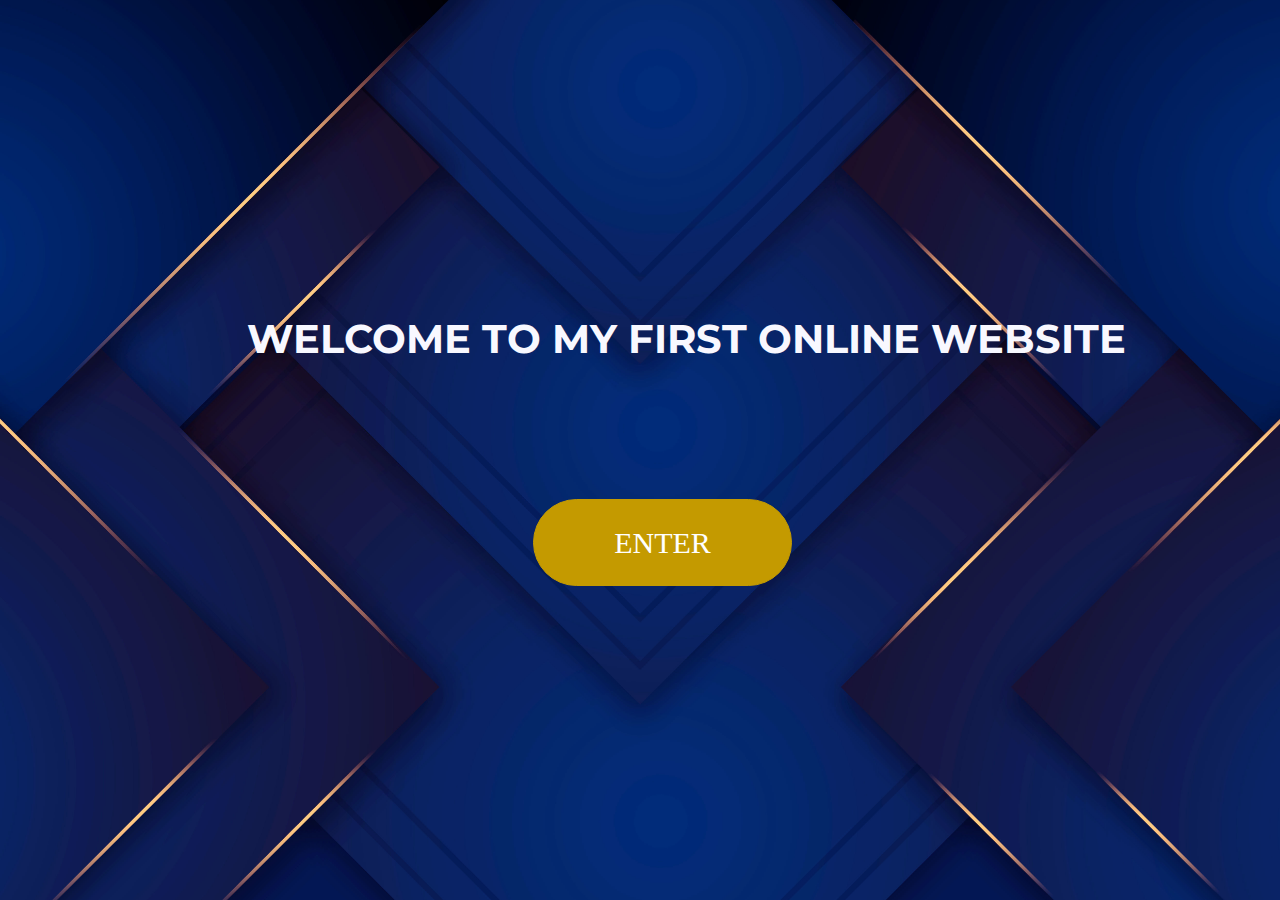
<file: index.html>
<!DOCTYPE html>
<html>
<head>
	<meta charset="utf-8">
	<meta name="viewport" content="width=device-width, initial-scale=1, shrink-to-fit=no">
	<title>First Online Website</title>
	<link href="https://fonts.googleapis.com/css?family=Montserrat" rel="stylesheet">
	<link href="https://cdn.jsdelivr.net/npm/bootstrap@5.3.3/dist/css/bootstrap.min.css" rel="stylesheet" integrity="sha384-QWTKZyjpPEjISv5WaRU9OFeRpok6YctnYmDr5pNlyT2bRjXh0JMhjY6hW+ALEwIH" crossorigin="anonymous">
	<link rel="stylesheet" type="text/css" href="style.css">
</head>
 <body>
 	<div class="container d-flex align-items-center h-100 ">
 		<div class="row">
 		  <header class="text-center col-12">
            <h1><strong>welcome to my first online website</strong></h1>
          </header>
          <div class="buffer col-12"></div>
          <section class="text-center col-12 ">
             <a href="home.html"><button class="btn btn-danger">ENTER</button></a>
          </section>  
        </div>
    </div>
 <script src="https://cdn.jsdelivr.net/npm/bootstrap@5.3.3/dist/js/bootstrap.bundle.min.js" integrity="sha384-YvpcrYf0tY3lHB60NNkmXc5s9fDVZLESaAA55NDzOxhy9GkcIdslK1eN7N6jIeHz" crossorigin="anonymous"></script>
 </body>
</html>
</file>
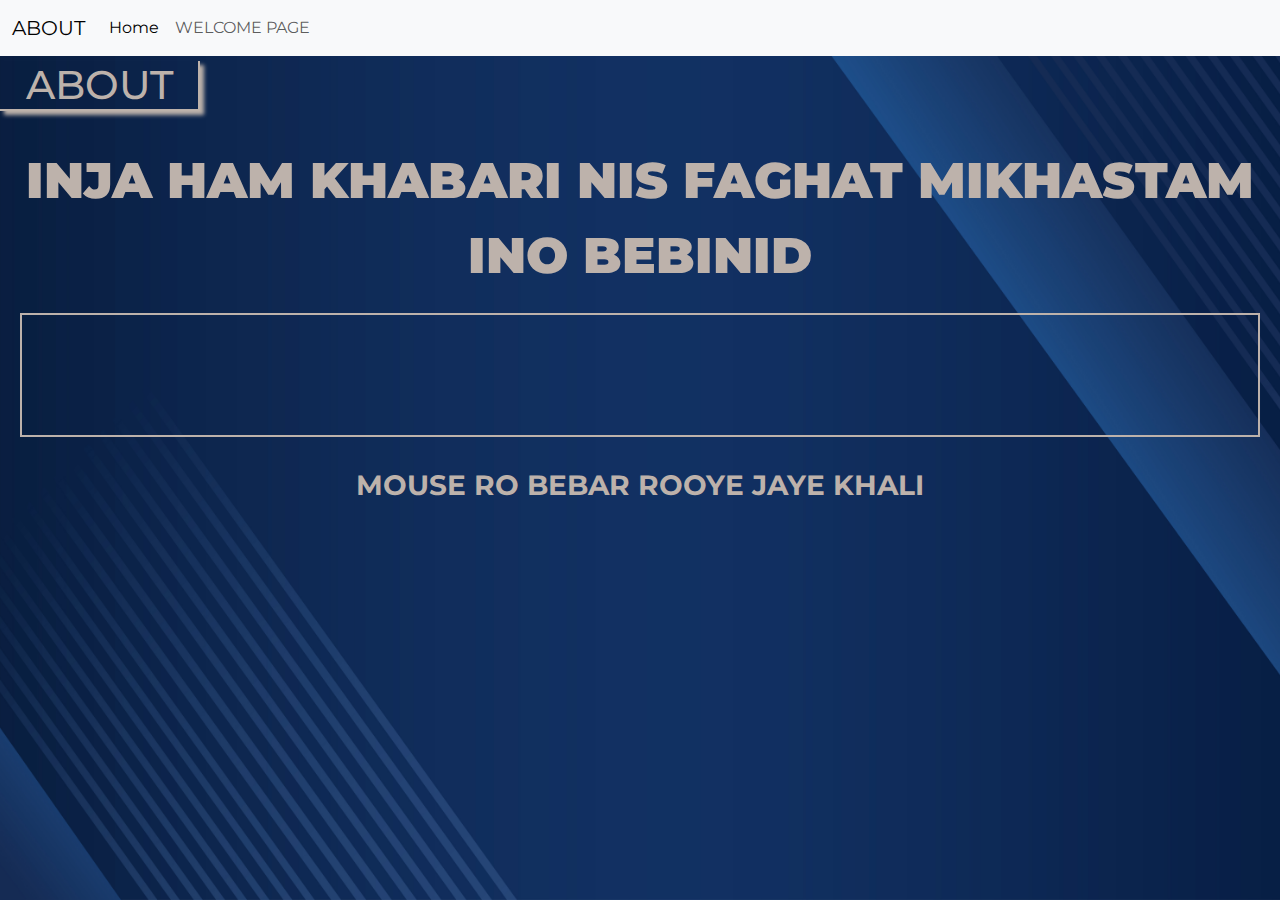
<file: about.html>
<!DOCTYPE html>
<html>
<head>
	<meta charset="utf-8">
	<meta name="viewport" content="width=device-width, initial-scale=1">
	<title>ABOUT</title>
	<link href="https://fonts.googleapis.com/css?family=Montserrat" rel="stylesheet">
	<link href="https://cdn.jsdelivr.net/npm/bootstrap@5.3.3/dist/css/bootstrap.min.css" rel="stylesheet" integrity="sha384-QWTKZyjpPEjISv5WaRU9OFeRpok6YctnYmDr5pNlyT2bRjXh0JMhjY6hW+ALEwIH" crossorigin="anonymous">
	<link rel="stylesheet" type="text/css" href="style3.css">
</head>
<body>
 
 <nav class="navbar navbar-expand-lg bg-body-tertiary">
  <div class="container-fluid">
    <a class="navbar-brand" href="about.html">ABOUT</a>
    <button class="navbar-toggler" type="button" data-bs-toggle="collapse" data-bs-target="#navbarSupportedContent" aria-controls="navbarSupportedContent" aria-expanded="false" aria-label="Toggle navigation">
      <span class="navbar-toggler-icon"></span>
    </button>
    <div class="collapse navbar-collapse" id="navbarSupportedContent">
      <ul class="navbar-nav me-auto mb-2 mb-lg-0">
        <li class="nav-item">
          <a class="nav-link active" aria-current="page" href="home.html">Home</a>
        </li>
        <li class="nav-item">
          <a class="nav-link" href="index.html">WELCOME PAGE</a>
      </li>
    </div>
  </div>
</nav>
<h1 class="text-center h1">ABOUT</h1>
<p class="text-center"><strong>INJA HAM KHABARI NIS FAGHAT MIKHASTAM INO BEBINID</strong></p>
<div class="salam text-center">
<h2 class="text"> I LOVE YOU </h2>
</div>
<h3 class="text-center">mouse ro bebar rooye jaye khali</h3>




<script src="https://cdn.jsdelivr.net/npm/bootstrap@5.3.3/dist/js/bootstrap.bundle.min.js" integrity="sha384-YvpcrYf0tY3lHB60NNkmXc5s9fDVZLESaAA55NDzOxhy9GkcIdslK1eN7N6jIeHz" crossorigin="anonymous"></script>
</body>
</html>
</file>
<file: style.css>
body, html {
	width: 100%;
	height: 100%;
	margin: 0px;
	font-family: 'Montserrat', sans-serif;
	   background: url(indexbackground.jpg) no-repeat center center fixed; 
  -webkit-background-size: cover;
  -moz-background-size: cover;
  -o-background-size: cover;
  background-size: cover; 

}
h1 {
	color: ghostwhite;
	text-transform: uppercase;
	margin-left: 92px;
}
.btn-danger {
	font-family: Anton;
	font-size: 30px;
	font-weight: 500;
	padding: 20px 80px;
	border-radius: 50px;
	background-color: rgb(196, 154, 0);
	border-color: rgb(196, 154, 0);
	margin-left: 45px;
}
.btn-danger:hover {
	padding: 25px 85px;
	background-color: rgb(182, 0, 36);
	border-color: rgb(182, 0, 36);
}
.buffer {
	height: 8rem;
}
.container {
 

}
</file>
<file: style3.css>
body, html {
	width: 100%;
	height: 100%;
	margin: 0px;
	font-family: 'Montserrat', sans-serif;
	   background: url(background.jpg) no-repeat center center fixed; 
  -webkit-background-size: cover;
  -moz-background-size: cover;
  -o-background-size: cover;
  background-size: cover; 

}
.h1 {
	color: rgb(189, 178, 171);
	margin-top: 5px;
	border-bottom: 2px solid rgb(189, 178, 171);
	max-width: 200px;
	border-right: 2px solid rgb(189, 178, 171);
	box-shadow: 4px 4px 4px rgb(189, 178, 171);

}
P {
	font-size: 50px;
		color: rgb(189, 178, 171);
	margin-top: 2rem;
	font-weight: 700;
}
.salam {
	border: 2px solid rgb(189, 178, 171);
	margin: 20px;

}
.text {
	font-size: 100px;
	display: inline;
	color: transparent;
	background: linear-gradient(to left, violet, indigo, blue, green, yellow, orange,red);
	background-clip: text;
	transition: 1.5s linear;
	background-repeat: no-repeat;
	background-size: 0%;

}
.text:hover {
	background-size: 100%;
}
h3 {
	text-transform: uppercase;
		color: rgb(189, 178, 171);
	margin-top: 2rem;
	font-weight: 700;
}
</file>
